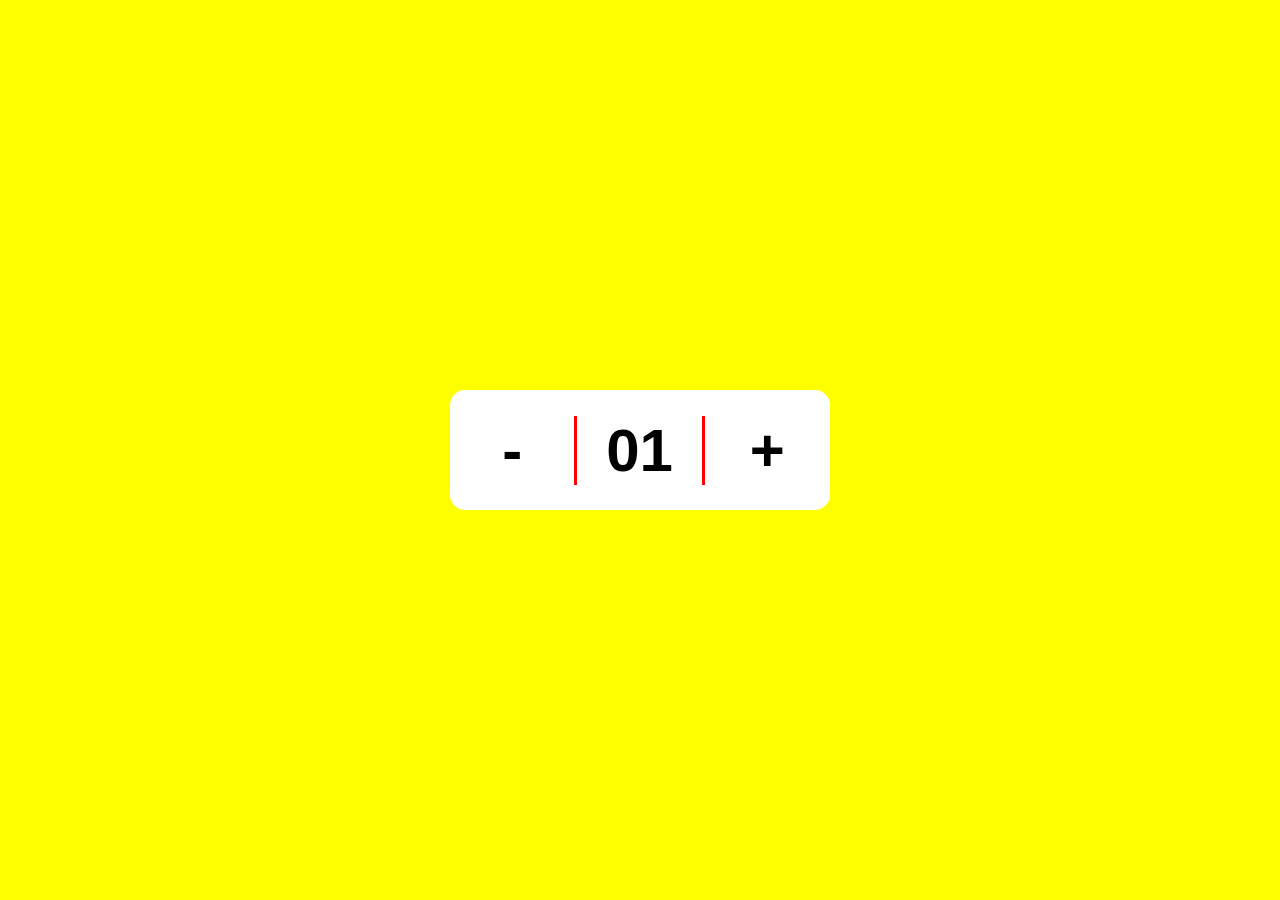
<file: index.html>
<!DOCTYPE html>
<html lang="en">

<head>
    <meta charset="UTF-8">
    <meta http-equiv="X-UA-Compatible" content="IE=edge">
    <meta name="viewport" content="width=device-width, initial-scale=1.0">
    <title>Document</title>
    <!-- <script>
        let a = 1;
        plus.addEventListener("click", () => {
            a++;
            num.innerHTML = a;
            console.log(a);

        });
        minus.addventListener("click", (e) => {
            a--;
            num.innerHTML = a;
        })

    </script> -->


    <!--css link-->
    <link rel="stylesheet" href="style.css">
</head>
<!--html code-->

<body>
    <div class="wrapper">
        <span class="minus">-</span>
        <span class="num">01</span>
        <span class="plus">+</span>
    </div>



    <!--javascript increment decrement (add to cart)code-->


    <script>

        const plus = document.querySelector(".plus"),
            minus = document.querySelector(".minus"),
            num = document.querySelector(".num");


        let a = 1;
        plus.addEventListener("click", () => {
            a++;
            a = (a < 10) ? "0" + a : a;
            num.innerText = a;
            console.log(a);
        });


        minus.addEventListener("click", () => {
            if (a > 1) {
                a--;
                a = (a < 10) ? "0" + a : a;
                num.innerText = a;

            }


        });

    </script>



</body>

</html>
</file>
<file: style.css>
* {
    margin: 0px;
    padding: 0px;
    box-sizing: border-box;
    font-family: 'Franklin Gothic Medium', 'Arial Narrow', Arial, sans-serif;
}

body {
    height: 100vh;
    width: 100%;
    display: flex;
    align-items: center;
    justify-content: center;
    background: yellow;




}







.wrapper {
    height: 120px;
    min-width: 380px;
    display: flex;
    align-items: center;
    background-color: #fff;
    border-radius: 15px;
    cursor: pointer;

}

.wrapper span {
    width: 100%;
    text-align: center;
    font-size: 60px;
    font-weight: bold;
    cursor: pointer;

}

.wrapper span.num {
    font-size: 2px solid black;
    border-right: 3px solid red;
    cursor: pointer;
}

.wrapper span.minus {
    border-right: 3px solid red;
}
</file>
